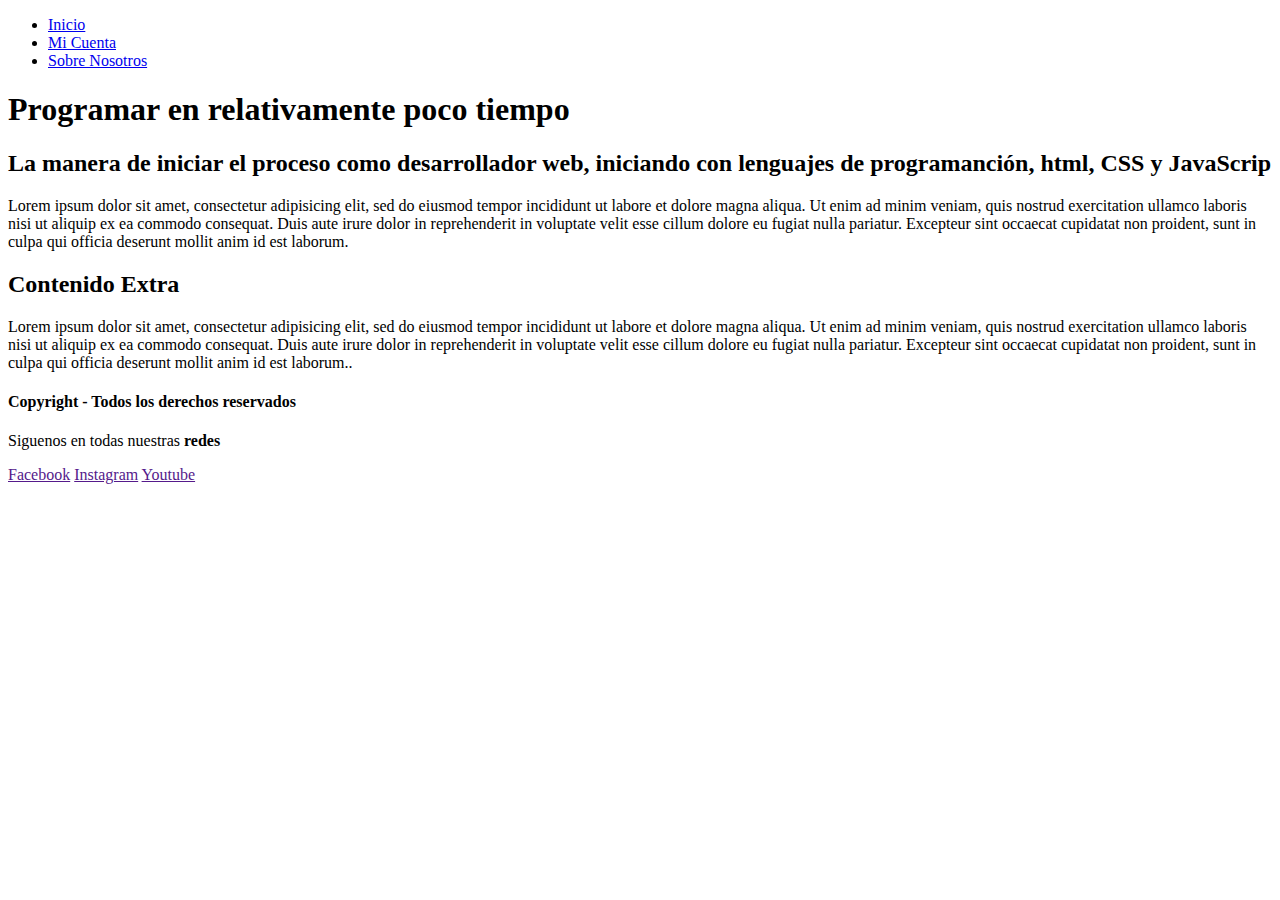
<file: index.html>
<!DOCTYPE html>
<html>
<head>
	<meta charset="utf-8">
	<meta name="viewport" content="width=device-width, initial-scale=1">
	<title>Primera pagina web</title>
	<link rel="icon" href="">
</head>
<body>
	<header>
		<nav>
			<ul>
				<li><a href="index.html">Inicio</a></li>
				<li><a href="micuenta.html">Mi Cuenta</a></li>
				<li><a href="nosotros.html">Sobre Nosotros</a></li>
			</ul>
		</nav>
	</header>
	<article>
		<section>
			<h1>
				Programar en relativamente poco tiempo
			</h1>
			<h2>
				La manera de iniciar el proceso como desarrollador web, iniciando con lenguajes de programanción, html, CSS y JavaScrip
			</h2>
			<p>
				Lorem ipsum dolor sit amet, consectetur adipisicing elit, sed do eiusmod
				tempor incididunt ut labore et dolore magna aliqua. Ut enim ad minim veniam,
				quis nostrud exercitation ullamco laboris nisi ut aliquip ex ea commodo
				consequat. Duis aute irure dolor in reprehenderit in voluptate velit esse
				cillum dolore eu fugiat nulla pariatur. Excepteur sint occaecat cupidatat non
				proident, sunt in culpa qui officia deserunt mollit anim id est laborum.
			</p>
		</section>		
	</article>
	<aside>
		<h2>
			Contenido Extra
		</h2>
		<p>
			Lorem ipsum dolor sit amet, consectetur adipisicing elit, sed do eiusmod
			tempor incididunt ut labore et dolore magna aliqua. Ut enim ad minim veniam,
			quis nostrud exercitation ullamco laboris nisi ut aliquip ex ea commodo
			consequat. Duis aute irure dolor in reprehenderit in voluptate velit esse
			cillum dolore eu fugiat nulla pariatur. Excepteur sint occaecat cupidatat non
			proident, sunt in culpa qui officia deserunt mollit anim id est laborum..
		</p>
	</aside>
	<footer>
		<h4>Copyright - Todos los derechos reservados</h4>
		<p>Siguenos en todas nuestras <b>redes</b></p>		
		<a href="">Facebook</a>
		<a href="">Instagram</a>
		<a href="">Youtube</a>	
	</footer>	
</body>
</html>
</file>
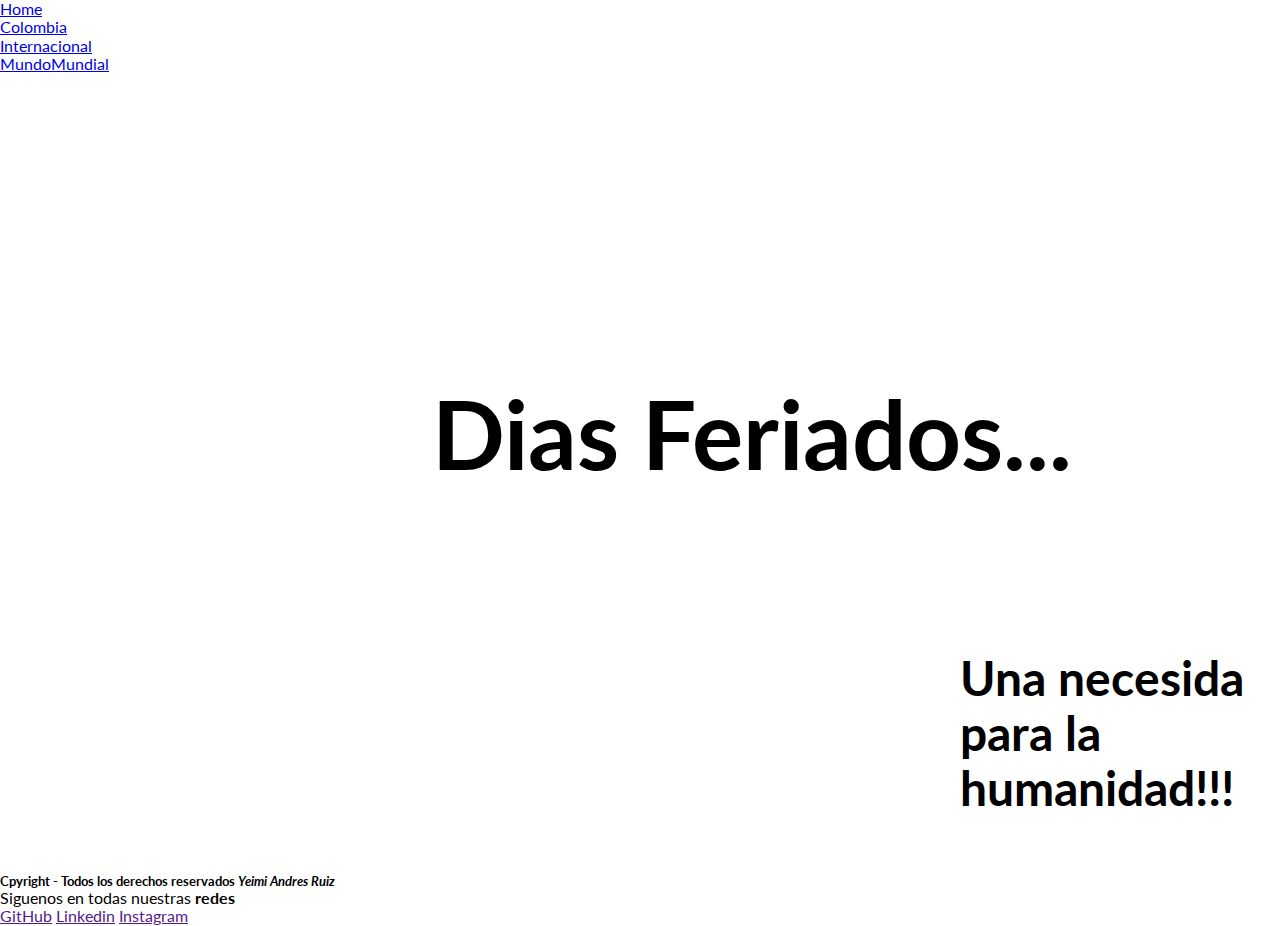
<file: HTLM-CSS/Dias Feriados/Index.html>
<!DOCTYPE html>
<html>
<head>
	<meta charset="utf-8">
	<meta name="viewport" content="width=device-width, initial-scale=1">
	<title>Dias Feriados</title>
	<link rel="icon" href="">
	<link rel="stylesheet" type="text/css" href="estilo.css">
	<link rel="stylesheet" type="text/css" href="normalize.css">
	<link href="https://fonts.googleapis.com/css2?family=Lato:ital@1&display=swap" rel="stylesheet">
</head>
<body>
	<header>
		<nav>
			<ul>
				<li><a id="home" href="Index.html">Home</a></li>
				<li><a href="Colombia.html">Colombia</a></li>
				<li><a href="Internacional.html">Internacional</a></li>
				<li><a href="MundoMundial.html">MundoMundial</a></li>
			</ul>			
		</nav>		
	</header>
	<div id="Landpage-home" >
		<h1 id="Tittle-Landpage-home">
			Dias Feriados...
		</h1>
		<h2 id="Eslogan-Landpage-home">
			Una necesida para la humanidad!!!
		</h2>
	</div>
	<footer>
		<h5>Cpyright - Todos los derechos reservados <em>Yeimi Andres Ruiz</em></h5>
		<p>Siguenos en todas nuestras <b>redes</b></p>
		<a href="">GitHub</a>
		<a href="">Linkedin</a>
		<a href="">Instagram</a>
		<!-- Redes sociales en construcción -->
	</footer>
</body>
</html>
</file>
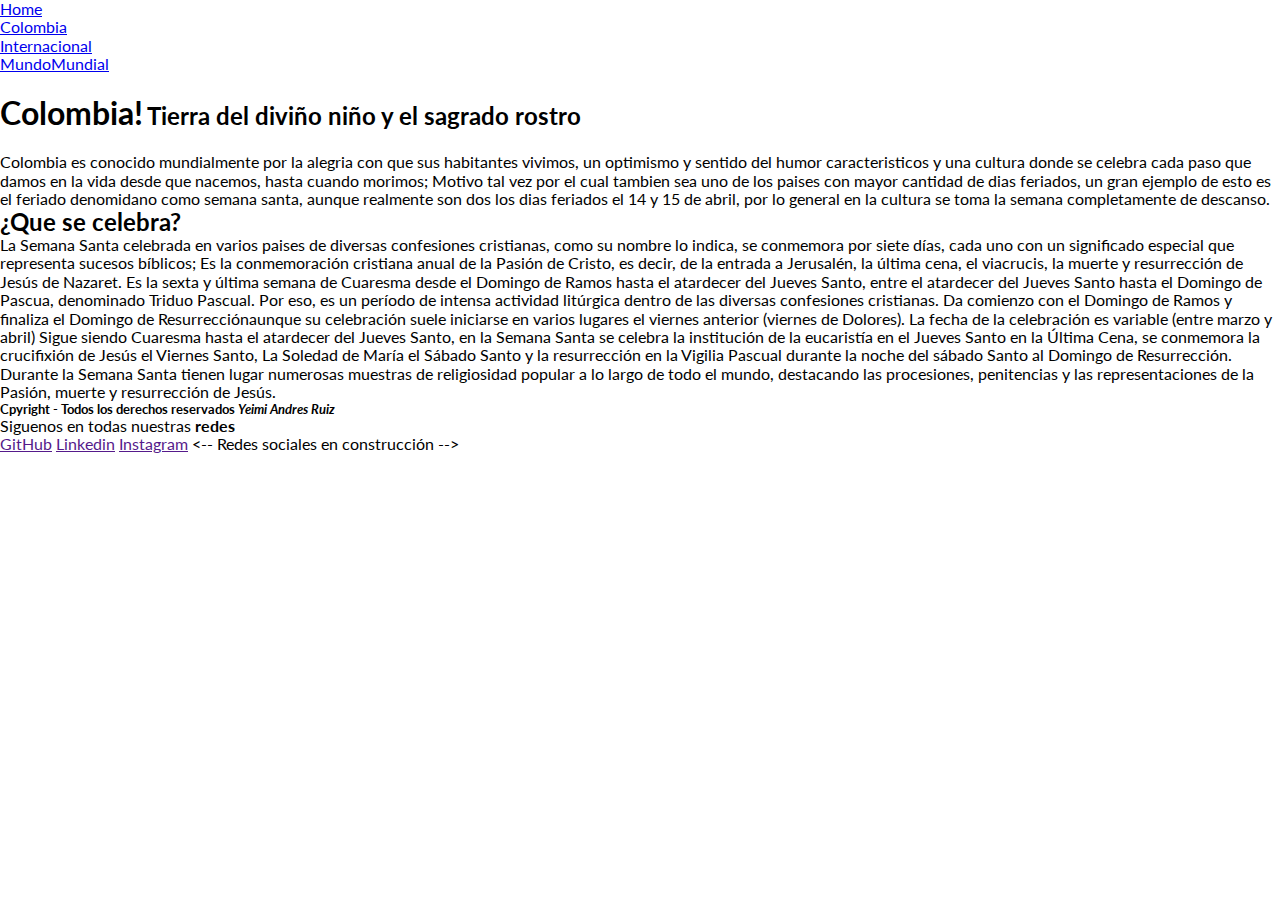
<file: HTLM-CSS/Dias Feriados/Colombia.html>
<!DOCTYPE html>
<html>
<head>
	<meta charset="utf-8">
	<meta name="viewport" content="width=device-width, initial-scale=1">
	<title>Dias feriados - Colombia</title>
	<link rel="icon" href="">
	<link rel="stylesheet" type="text/css" href="estilo.css">
	<link rel="stylesheet" type="text/css" href="normalize.css">
	<link href="https://fonts.googleapis.com/css2?family=Lato:ital@1&display=swap" rel="stylesheet">
</head>
<body>
	<header id="Menu principal">
		<nav>
			<ul>
				<li><a id="home" href="Index.html">Home</a></li>
				<li><a href="Colombia.html">Colombia</a></li>
				<li><a href="Internacional.html">Internacional</a></li>
				<li><a href="MundoMundial.html">MundoMundial</a></li>
			</ul>			
		</nav>		
	</header>
	<article>
		<h1>Colombia!</h1>
		<h2>Tierra del diviño niño y el sagrado rostro</h2>

		<p>Colombia es conocido mundialmente por la alegria con que sus habitantes vivimos, un optimismo y sentido del humor caracteristicos y una cultura donde se celebra cada paso que damos en la vida desde que nacemos, hasta cuando morimos; Motivo tal vez por el cual tambien sea uno de los paises con mayor cantidad de dias feriados, un gran ejemplo de esto es el feriado denomidano como semana santa, aunque realmente son dos los dias feriados el 14 y 15 de abril, por lo general en la cultura se toma la semana completamente de descanso.</p>

		<h2>¿Que se celebra?</h2>

		<p>La Semana Santa celebrada en varios paises de diversas confesiones cristianas, como su nombre lo indica, se conmemora por siete días, cada uno con un significado especial que representa sucesos bíblicos; Es la conmemoración cristiana anual de la Pasión de Cristo, es decir, de la entrada a Jerusalén, la última cena, el viacrucis, la muerte y resurrección de Jesús de Nazaret. Es la sexta y última semana de Cuaresma desde el Domingo de Ramos hasta el atardecer del Jueves Santo, entre el atardecer del Jueves Santo hasta el Domingo de Pascua, denominado Triduo Pascual. Por eso, es un período de intensa actividad litúrgica dentro de las diversas confesiones cristianas. Da comienzo con el Domingo de Ramos y finaliza el Domingo de Resurrecciónaunque su celebración suele iniciarse en varios lugares el viernes anterior (viernes de Dolores). La fecha de la celebración es variable (entre marzo y abril)

		Sigue siendo Cuaresma hasta el atardecer del Jueves Santo, en la Semana Santa se celebra la institución de la eucaristía en el Jueves Santo en la Última Cena, se conmemora la crucifixión de Jesús el Viernes Santo, La Soledad de María el Sábado Santo y la resurrección en la Vigilia Pascual durante la noche del sábado Santo al Domingo de Resurrección. Durante la Semana Santa tienen lugar numerosas muestras de religiosidad popular a lo largo de todo el mundo, destacando las procesiones, penitencias y las representaciones de la Pasión, muerte y resurrección de Jesús.</p>
	</article>
	<footer>
		<h5>Cpyright - Todos los derechos reservados <em>Yeimi Andres Ruiz</em></h5>
		<p>Siguenos en todas nuestras <b>redes</b></p>
		<a href="">GitHub</a>
		<a href="">Linkedin</a>
		<a href="">Instagram</a>
		<-- Redes sociales en construcción -->		
	</footer>
</body>
</html>
</file>
<file: HTLM-CSS/Dias Feriados/estilo.css>
* {
	font-family: 'Lato', sans-serif;
	/*font-weight: 100; "No aplica para esta tipografia, ya que se selecciono un tipografia con weight definido en googlefonts*/
}
h1{
	display: inline-block; /*Propiedad que me permite modificar el estilo de bloque  y ocupar un espacio parcial definido por el contenido*/

}
h2{
	/*display: inline; Propiedad para que el elemento se comporte como una caja parcial y no un bloque a lo ancho de la pagina*/
	display: inline-block;
}

/*Style para pagina colombia*/

#Landpage-home{
	box-sizing: content-box;
	background-image: url(https://cdn.shopify.com/s/files/1/2978/5848/articles/Best-Beach-Chair-for-2021_2000x.jpg?v=1616448669); /*Imagen tomada de https://cdn.shopify.com/s/files/1/2978/5848/articles/Best-Beach-Chair-for-2021_2000x.jpg?v=1616448669*/
	background-repeat: no-repeat;
	background-size: cover;
	position: relative;
	/*height: 800px;*/
	min-height: 800px;
	width: 100%;
}
#Tittle-Landpage-home {
	box-sizing: content-box;
	position: absolute;
	top: 2.5em;
	left: 4.5em;
	z-index: 100;
	font-size: 6em;
}
#Eslogan-Landpage-home{
	box-sizing: content-box;
	position: absolute;
	top: 12em;
	left: 20em;
	z-index: 90;
	font-size: 3em;
}

/*Style para pagina internacional*/
.Chart-box{
	font-size: 25px;
	height: 60%;
	width: 25%;
	margin: 0;
	border-color: black;
}

/*Style para pagina MundoMundial*/
</file>
